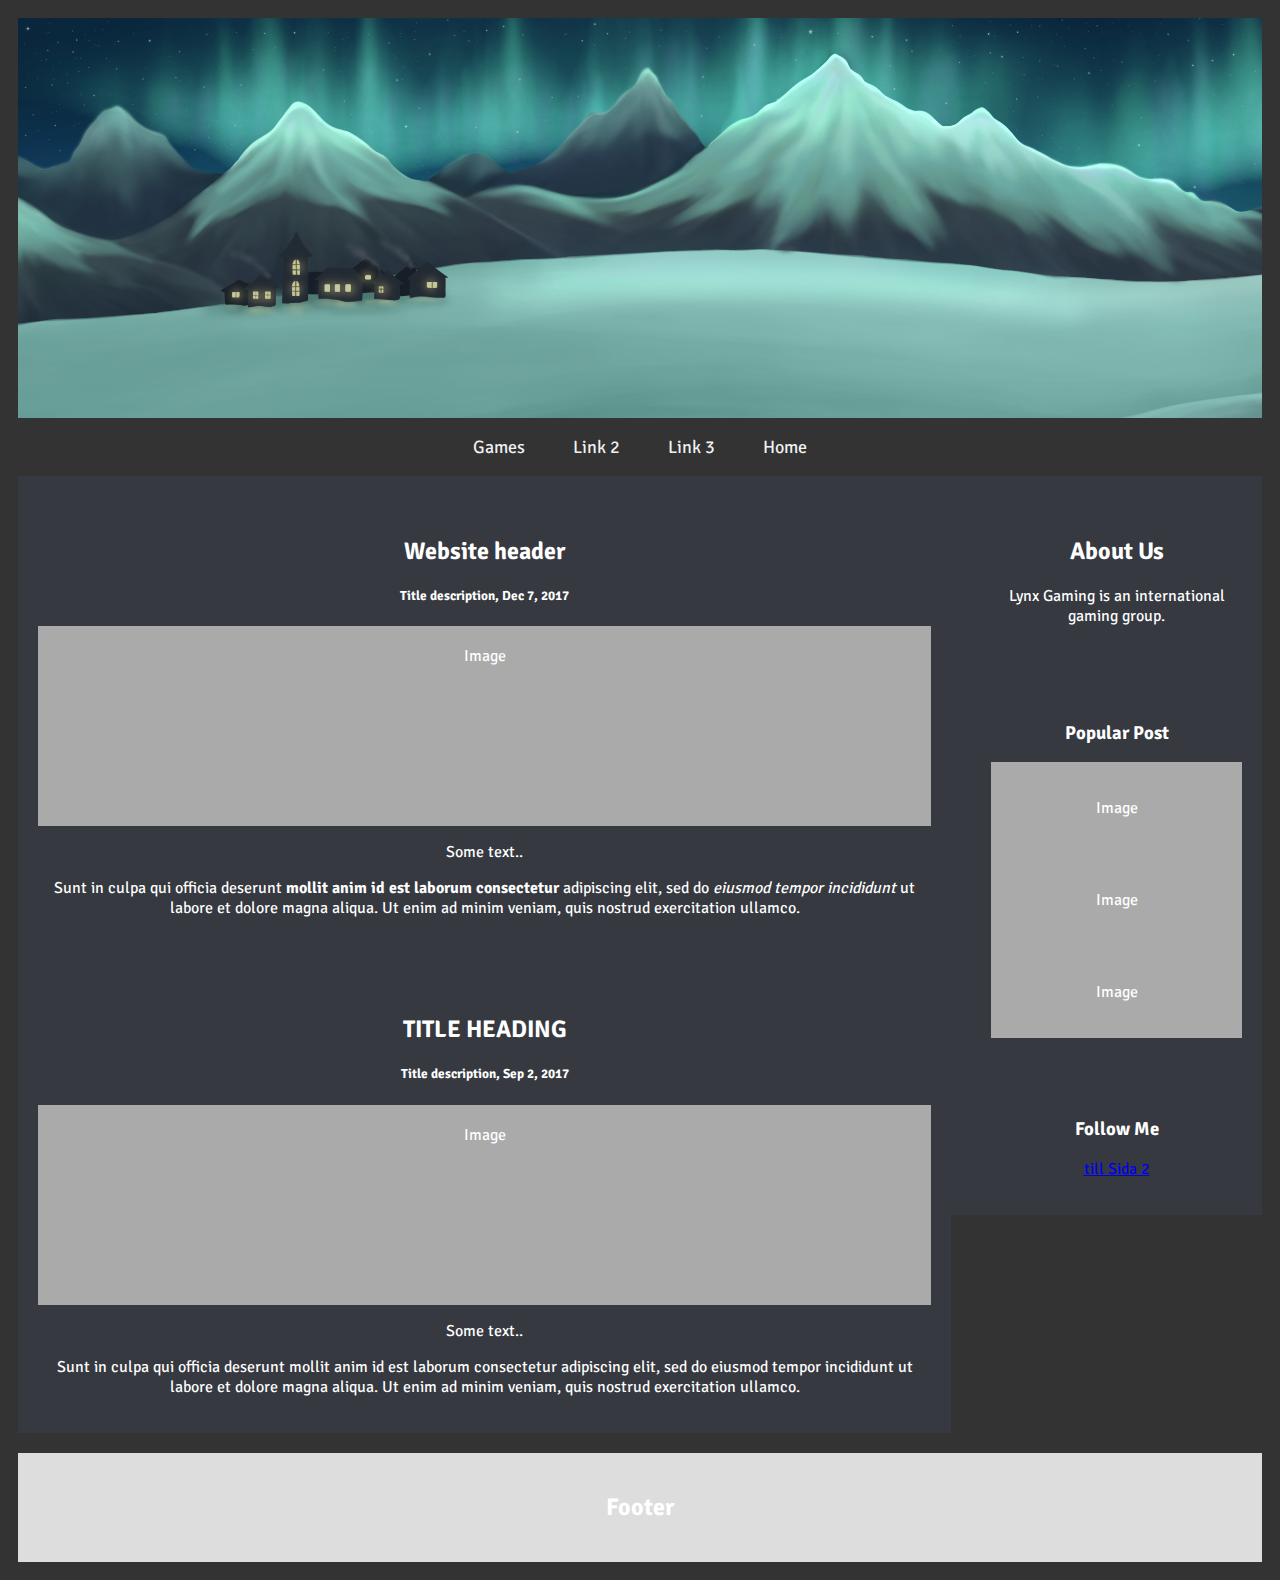
<file: index.html>
<!doctype html>
<html lang="en">
	<head>
		<meta charset="UTF-8">
		<title>Lynx Gaming</title>
		<link rel="shortcut icon" href="https://uxwing.com/wp-content/themes/uxwing/download/fruits-vegetables/banana-icon.png">
		<link rel="stylesheet" type="text/css" href="../css/style.css">
		<link rel="preconnect" href="https://fonts.googleapis.com">
		<link rel="preconnect" href="https://fonts.gstatic.com" crossorigin>
		<link href="https://fonts.googleapis.com/css2?family=Signika+Negative&display=swap" rel="stylesheet"> 
	</head>
<body>
	<a href="/" id="topheader">Header</a>

<div class="topnav">
  <a href="games.html">Games</a>
  <a href="#">Link 2</a>
  <a href="#">Link 3</a>
  <a href="/">Home</a>
</div>

<div class="row">
  <div class="leftcolumn">
    <div class="card">
      <h2>Website header</h2>
      <h5>Title description, Dec 7, 2017</h5>
      <div class="fakeimg" style="height:200px;">Image</div>
      <p>Some text..</p>
      <p>Sunt in culpa qui officia deserunt <strong> mollit anim id est laborum consectetur </strong> adipiscing elit, sed do <em> eiusmod tempor incididunt </em> ut labore et dolore magna aliqua. Ut enim ad minim veniam, quis nostrud exercitation ullamco.</p>
    </div>
    <div class="card">
      <h2>TITLE HEADING</h2>
      <h5>Title description, Sep 2, 2017</h5>
      <div class="fakeimg" style="height:200px;">Image</div>
      <p>Some text..</p>
      <p>Sunt in culpa qui officia deserunt mollit anim id est laborum consectetur adipiscing elit, sed do eiusmod tempor incididunt ut labore et dolore magna aliqua. Ut enim ad minim veniam, quis nostrud exercitation ullamco.</p>
    </div>
  </div>
  <div class="rightcolumn">
    <div class="card">
      <h2>About Us</h2>
      <p>Lynx Gaming is an international gaming group. </p>
    </div>
    <div class="card">
      <h3>Popular Post</h3>
      <div class="fakeimg"><p>Image</p></div>
      <div class="fakeimg"><p>Image</p></div>
      <div class="fakeimg"><p>Image</p></div>
    </div>
    <div class="card">
      <h3>Follow Me</h3>
      <p><a href="page2.html" target=”_blank”>till Sida 2</a></p>
    </div>
  </div>
</div>

<div class="footer">
  <h2>Footer</h2>
</div>
</body>
</html>
</file>
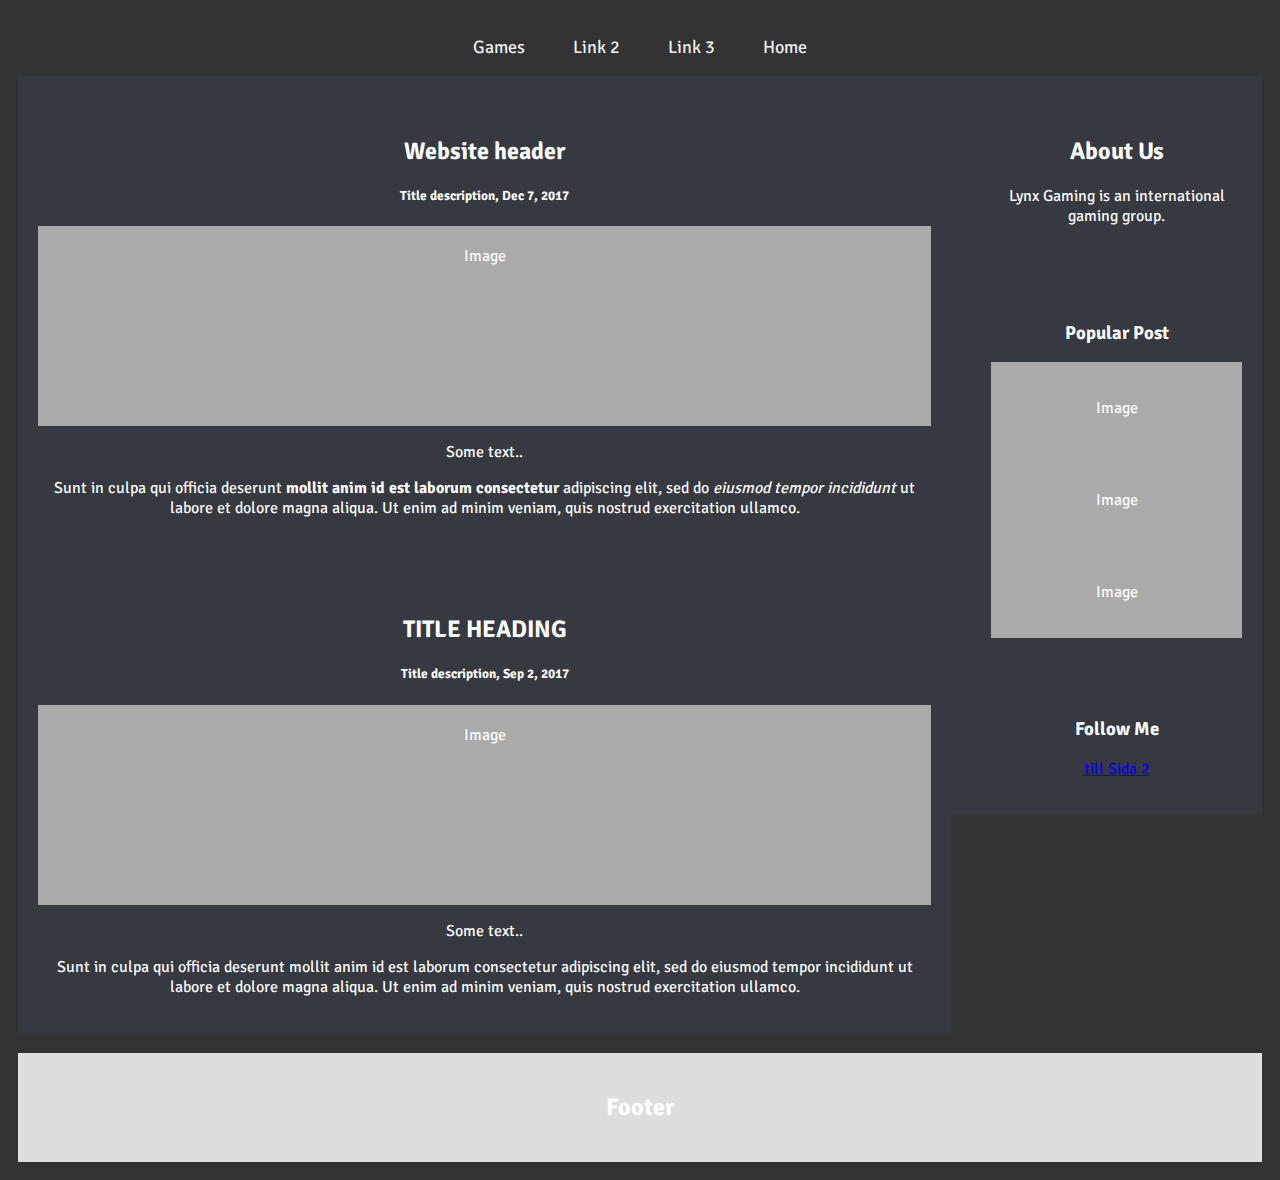
<file: html/index.html>
<!doctype html>
<html lang="en">
	<head>
		<meta charset="UTF-8">
		<title>Lynx Gaming</title>
		<link rel="shortcut icon" href="https://uxwing.com/wp-content/themes/uxwing/download/fruits-vegetables/banana-icon.png">
		<link rel="stylesheet" type="text/css" href="../css/style.css">
		<link rel="preconnect" href="https://fonts.googleapis.com">
		<link rel="preconnect" href="https://fonts.gstatic.com" crossorigin>
		<link href="https://fonts.googleapis.com/css2?family=Signika+Negative&display=swap" rel="stylesheet"> 
	</head>
<body>
	<div class="header">
</div>

<div class="topnav">
  <a href="games.html">Games</a>
  <a href="#">Link 2</a>
  <a href="#">Link 3</a>
  <a href="index.html">Home</a>
</div>

<div class="row">
  <div class="leftcolumn">
    <div class="card">
      <h2>Website header</h2>
      <h5>Title description, Dec 7, 2017</h5>
      <div class="fakeimg" style="height:200px;">Image</div>
      <p>Some text..</p>
      <p>Sunt in culpa qui officia deserunt <strong> mollit anim id est laborum consectetur </strong> adipiscing elit, sed do <em> eiusmod tempor incididunt </em> ut labore et dolore magna aliqua. Ut enim ad minim veniam, quis nostrud exercitation ullamco.</p>
    </div>
    <div class="card">
      <h2>TITLE HEADING</h2>
      <h5>Title description, Sep 2, 2017</h5>
      <div class="fakeimg" style="height:200px;">Image</div>
      <p>Some text..</p>
      <p>Sunt in culpa qui officia deserunt mollit anim id est laborum consectetur adipiscing elit, sed do eiusmod tempor incididunt ut labore et dolore magna aliqua. Ut enim ad minim veniam, quis nostrud exercitation ullamco.</p>
    </div>
  </div>
  <div class="rightcolumn">
    <div class="card">
      <h2>About Us</h2>
      <p>Lynx Gaming is an international gaming group. </p>
    </div>
    <div class="card">
      <h3>Popular Post</h3>
      <div class="fakeimg"><p>Image</p></div>
      <div class="fakeimg"><p>Image</p></div>
      <div class="fakeimg"><p>Image</p></div>
    </div>
    <div class="card">
      <h3>Follow Me</h3>
      <p><a href="page2.html" target=”_blank”>till Sida 2</a></p>
    </div>
  </div>
</div>

<div class="footer">
  <h2>Footer</h2>
</div>
</body>
</html>
</file>
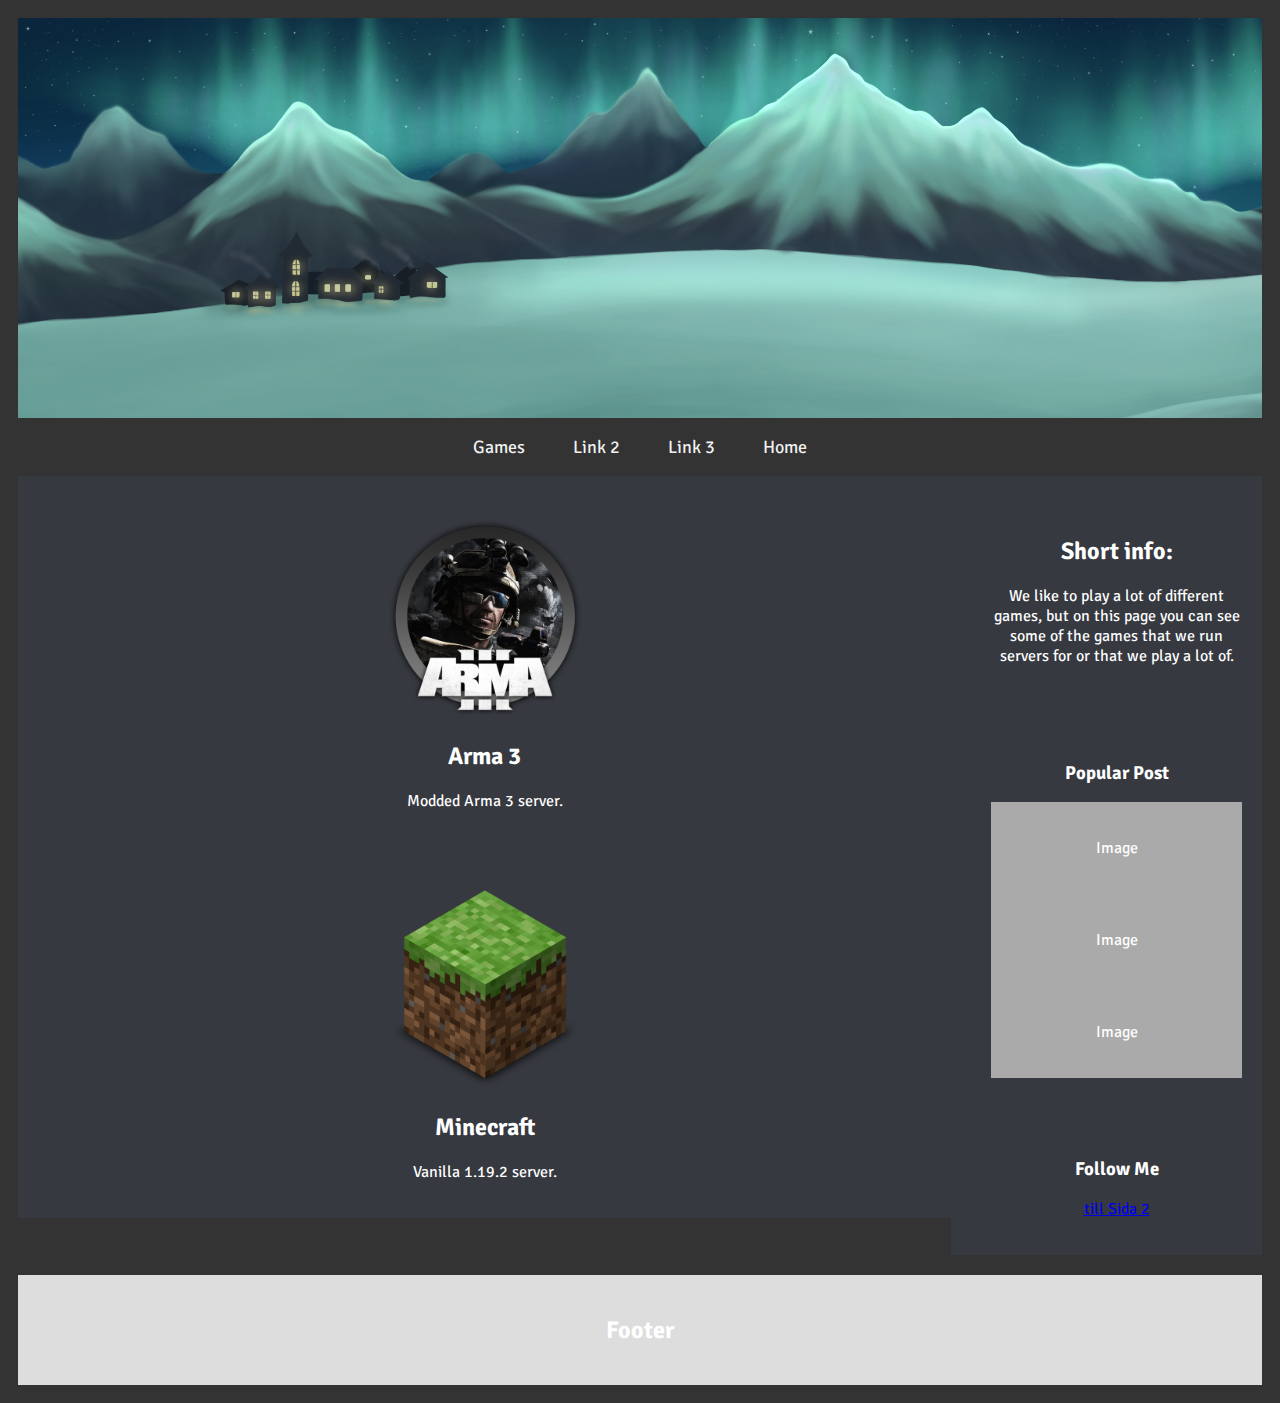
<file: games.html>
<!doctype html>
<html lang="en">
	<head>
		<meta charset="UTF-8">
		<title>Lynx Gaming - Games</title>
		<link rel="shortcut icon" href="https://uxwing.com/wp-content/themes/uxwing/download/fruits-vegetables/banana-icon.png">
		<link rel="stylesheet" type="text/css" href="../css/style.css">
		<link rel="preconnect" href="https://fonts.googleapis.com">
		<link rel="preconnect" href="https://fonts.gstatic.com" crossorigin>
		<link href="https://fonts.googleapis.com/css2?family=Signika+Negative&display=swap" rel="stylesheet"> 
	</head>
<body>
	<a href="/" id="topheader">Header</a>

<div class="topnav">
  <a href="games.html">Games</a>
  <a href="#">Link 2</a>
  <a href="#">Link 3</a>
  <a href="/">Home</a>
</div>

<div class="row">
  <div class="leftcolumn">
    <div class="card">
      <img src="../images/Arma-3.png" alt="Arma 3 icon" style="width:200px">
      <h2>Arma 3</h2>
      <p>Modded Arma 3 server. </p>
    </div>
    <div class="card">
      <img src="../images/Minecraft.png" alt="Minecraft icon" style="width:200px">
      <h2>Minecraft</h2>
      <p>Vanilla 1.19.2 server. </p>
    </div>
  </div>
  <div class="rightcolumn">
    <div class="card">
      <h2>Short info: </h2>
      <p>We like to play a lot of different games, but on this page you can see some of the games that we run servers for or that we play a lot of. </p>
    </div>
    <div class="card">
      <h3>Popular Post</h3>
      <div class="fakeimg"><p>Image</p></div>
      <div class="fakeimg"><p>Image</p></div>
      <div class="fakeimg"><p>Image</p></div>
    </div>
    <div class="card">
      <h3>Follow Me</h3>
      <p><a href="page2.html" target=”_blank”>till Sida 2</a></p>
    </div>
  </div>
</div>

<div class="footer">
  <h2>Footer</h2>
</div>
</body>
</html>
</file>
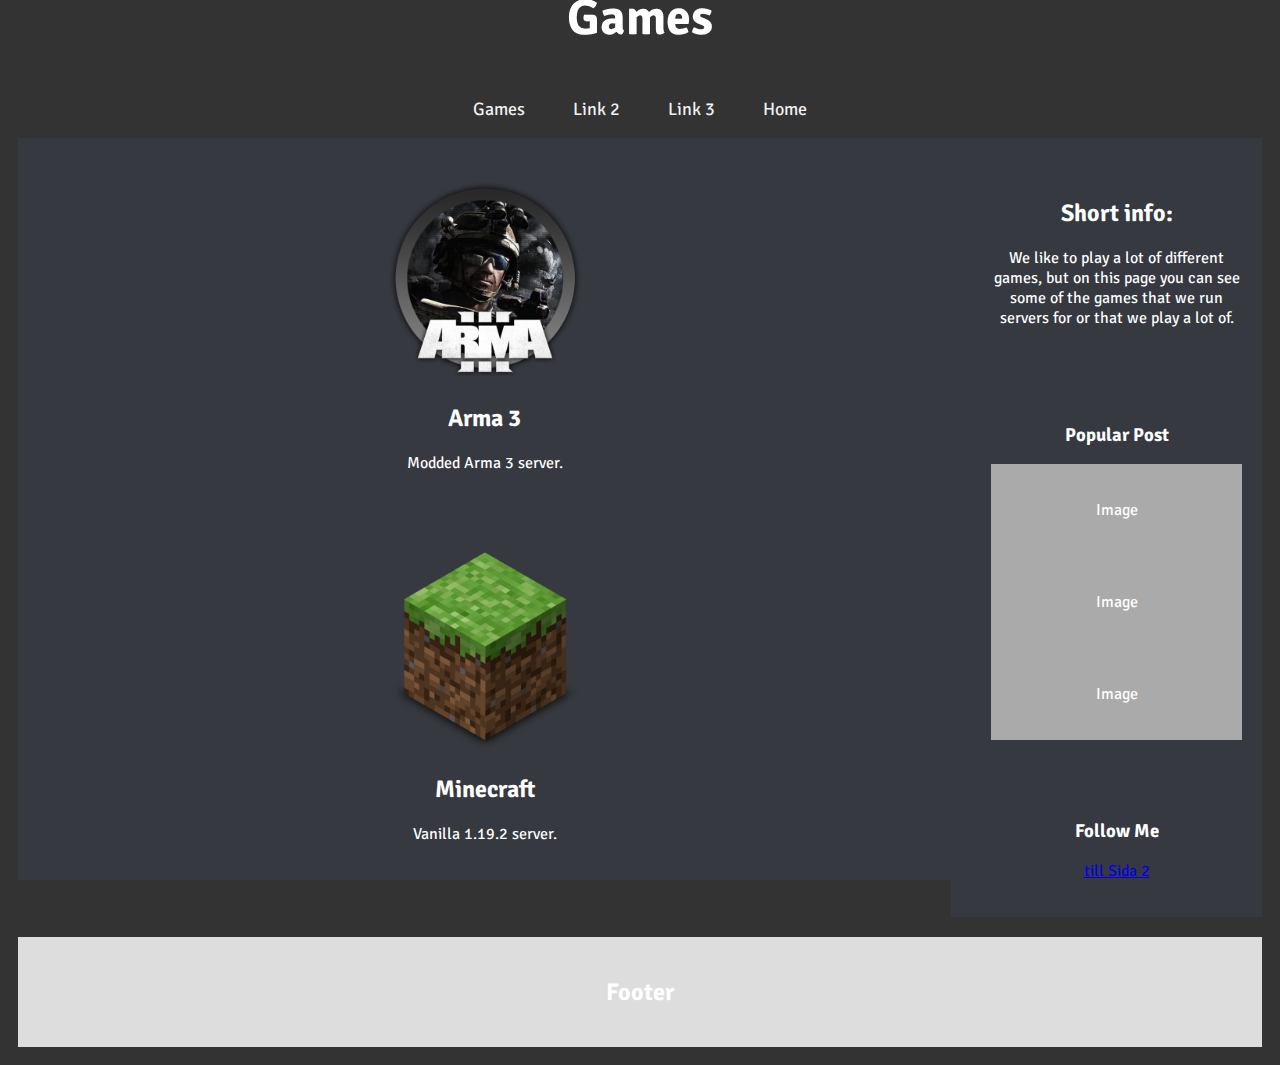
<file: html/games.html>
<!doctype html>
<html lang="en">
	<head>
		<meta charset="UTF-8">
		<title>Lynx Gaming - Games</title>
		<link rel="shortcut icon" href="https://uxwing.com/wp-content/themes/uxwing/download/fruits-vegetables/banana-icon.png">
		<link rel="stylesheet" type="text/css" href="../css/style.css">
		<link rel="preconnect" href="https://fonts.googleapis.com">
		<link rel="preconnect" href="https://fonts.gstatic.com" crossorigin>
		<link href="https://fonts.googleapis.com/css2?family=Signika+Negative&display=swap" rel="stylesheet"> 
	</head>
<body>
	<div class="header">
	<h1>Games</h1>
</div>

<div class="topnav">
  <a href="games.html">Games</a>
  <a href="#">Link 2</a>
  <a href="#">Link 3</a>
  <a href="../index.html">Home</a>
</div>

<div class="row">
  <div class="leftcolumn">
    <div class="card">
      <img src="../images/Arma-3.png" alt="Arma 3 icon" style="width:200px">
      <h2>Arma 3</h2>
      <p>Modded Arma 3 server. </p>
    </div>
    <div class="card">
      <img src="../images/Minecraft.png" alt="Minecraft icon" style="width:200px">
      <h2>Minecraft</h2>
      <p>Vanilla 1.19.2 server. </p>
    </div>
  </div>
  <div class="rightcolumn">
    <div class="card">
      <h2>Short info: </h2>
      <p>We like to play a lot of different games, but on this page you can see some of the games that we run servers for or that we play a lot of. </p>
    </div>
    <div class="card">
      <h3>Popular Post</h3>
      <div class="fakeimg"><p>Image</p></div>
      <div class="fakeimg"><p>Image</p></div>
      <div class="fakeimg"><p>Image</p></div>
    </div>
    <div class="card">
      <h3>Follow Me</h3>
      <p><a href="page2.html" target=”_blank”>till Sida 2</a></p>
    </div>
  </div>
</div>

<div class="footer">
  <h2>Footer</h2>
</div>
</body>
</html>
</file>
<file: css/style.css>
* {
  box-sizing: border-box;
}

body {
  padding: 10px;
  background-color: #333;
  text-align:center;
  color: white;
  font-family: 'Signika Negative', sans-serif;
  font-size: 16px;
}

/* Header/Blog Title */
#topheader {
  width: 100%;
  height: 400px;
  background-image: url('../images/Header.png');
  background-size: cover;
  display: block; 
  text-indent: -9999px;
  /* margin-left: auto; */
  /* margin-right: auto; */
  /* width: 50%; */
}

.header h1 {
  font-size: 50px;
  margin: 0;
  position: relative;
  top: 50%;
  left: 50%;
  -ms-transform: translate(-50%, -50%);
  transform: translate(-50%, -50%);
}

/* Style the top navigation bar */
.topnav {
  overflow: hidden;
  background-color: #333;
}

/* Style the topnav links */
.topnav a {
  display: inline-block;
  color: #f2f2f2;
  text-align: center;
  padding: 18px 22px;
  text-decoration: none;
  font-size: 18px;
}

/* Change color on hover */
.topnav a:hover {
  background-color: #ddd;
  color: black;
}

/* Change color on active */
.topnav a:active {
  background-color: #ddd;
  color: black;
}

/* Create two unequal columns that floats next to each other */
/* Left column */
.leftcolumn {   
  float: left;
  width: 75%;
  background-color: #36393f;
}

/* Right column */
.rightcolumn {
  float: left;
  width: 25%;
  background-color: #36393f;
  padding-left: 20px;
}

/* Fake image */
.fakeimg {
  background-color: #aaa;
  width: 100%;
  padding: 20px;
}

/* Add a card effect for articles */
.card {
  background-color: #36393f;
  padding: 20px;
  margin-top: 20px;
}

/* Clear floats after the columns */
.row:after {
  content: "";
  display: table;
  clear: both;
}

/* Footer */
.footer {
  padding: 20px;
  text-align: center;
  background: #ddd;
  margin-top: 20px;
}

/* Responsive layout - when the screen is less than 800px wide, make the two columns stack on top of each other instead of next to each other */
@media screen and (max-width: 800px) {
  .leftcolumn, .rightcolumn {   
    width: 100%;
    padding: 0;
  }
}

/* Responsive layout - when the screen is less than 400px wide, make the navigation links stack on top of each other instead of next to each other */
@media screen and (max-width: 400px) {
  .topnav a {
    float: none;
    width: 100%;
  }
}
</file>
